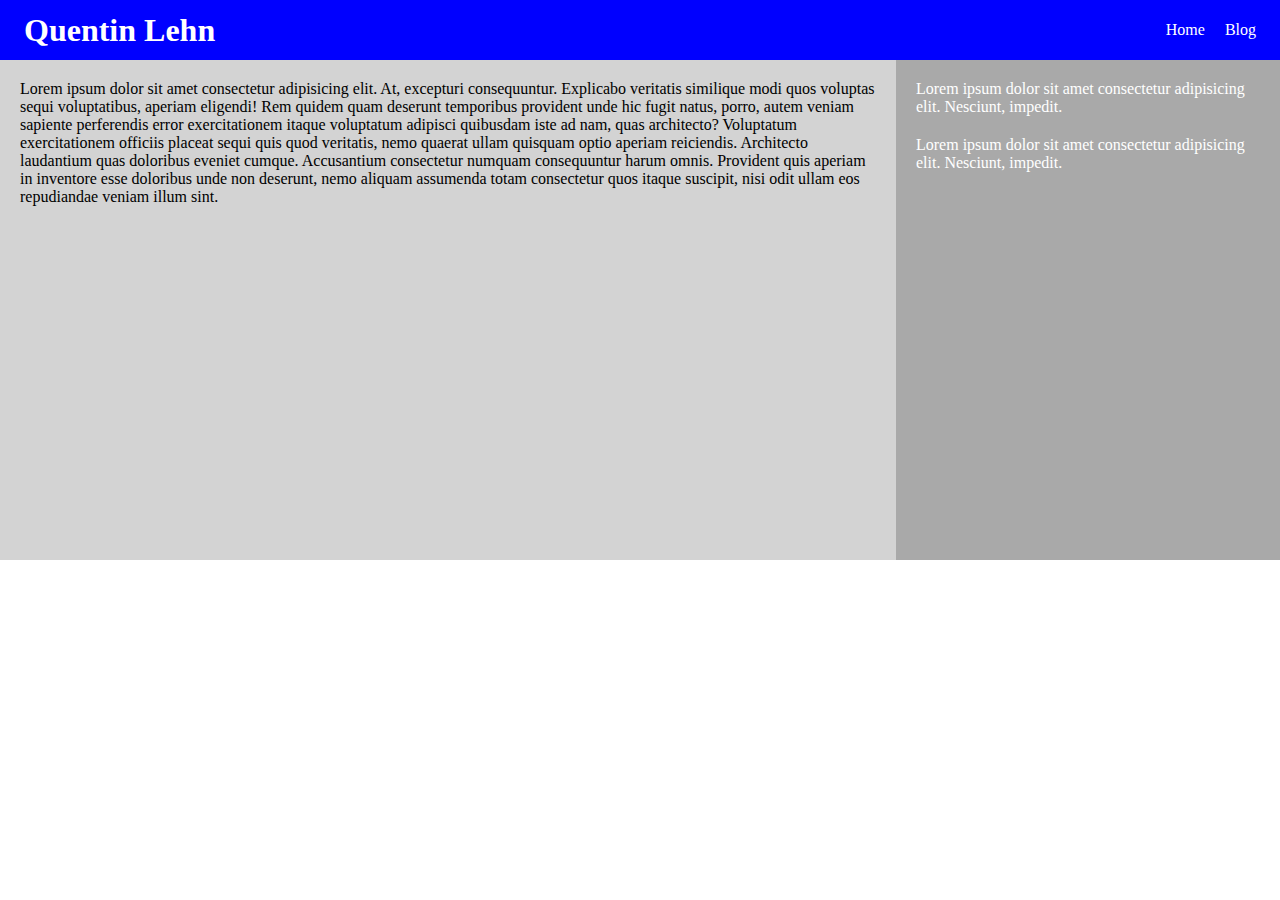
<file: index.html>
<!DOCTYPE html>
<html lang="en">
<head>
    <meta charset="UTF-8">
    <meta name="viewport" content="width=device-width, initial-scale=1.0">
    <meta http-equiv="X-UA-Compatible" content="ie=edge">
    <title>IST 363 Lab 1</title>

    <link rel="stylesheet" href="style.css">
</head>
<body>
    <div class="header">
        <h1>Quentin Lehn</h1>

        <ul class="navigation">
            <li>
                <a href="index.html">Home</a>
            </li>
            <li>
                <a href="blog.html">Blog</a>
            </li>
        </ul>
    </div>

    <div class="main">
        <div class="content">
            <p>Lorem ipsum dolor sit amet consectetur adipisicing elit. At, excepturi consequuntur. Explicabo veritatis similique modi quos voluptas sequi voluptatibus, aperiam eligendi! Rem quidem quam deserunt temporibus provident unde hic fugit natus, porro, autem veniam sapiente perferendis error exercitationem itaque voluptatum adipisci quibusdam iste ad nam, quas architecto? Voluptatum exercitationem officiis placeat sequi quis quod veritatis, nemo quaerat ullam quisquam optio aperiam reiciendis. Architecto laudantium quas doloribus eveniet cumque. Accusantium consectetur numquam consequuntur harum omnis. Provident quis aperiam in inventore esse doloribus unde non deserunt, nemo aliquam assumenda totam consectetur quos itaque suscipit, nisi odit ullam eos repudiandae veniam illum sint.
            </p>
        </div>

        <div class="sidebar">
            <p>Lorem ipsum dolor sit amet consectetur adipisicing elit. Nesciunt, impedit.</p>
            <p>Lorem ipsum dolor sit amet consectetur adipisicing elit. Nesciunt, impedit.</p>
        </div>


    </div>
</body>
</html>
</file>
<file: style.css>
html, body{
    padding: 0;
    margin: 0;
}

h1{
    margin: 0;
    float: left;
}

.header {
    height: 60px;
    padding: 0 24px;
    background-color: blue;
    color: #fff;
    line-height: 60px;
}

.header ul {
    float: right;
    list-style: none;
    margin: 0;
    padding: 0;
}

.header li {
    float: left;
    margin-left: 20px;
}

.header a {
    color: #fff;
    text-decoration: none;
}

.content {
    width: 70%;
    background-color: lightgrey;
    float: left;
    min-height: 500px;
}

.sidebar {
    width: 30%;
    float: left;
    background-color: darkgrey;
    color: #fff;
    min-height: 500px;
}

.main p {
    margin: 20px;
}

.blog-post {
    margin: 10px;
    background-color: #fff;
    border-color: lightgray;
    padding: 10px;
}

.blog-post img {
    float: left;
    margin: 0 10px 10px 0;
}
</file>
